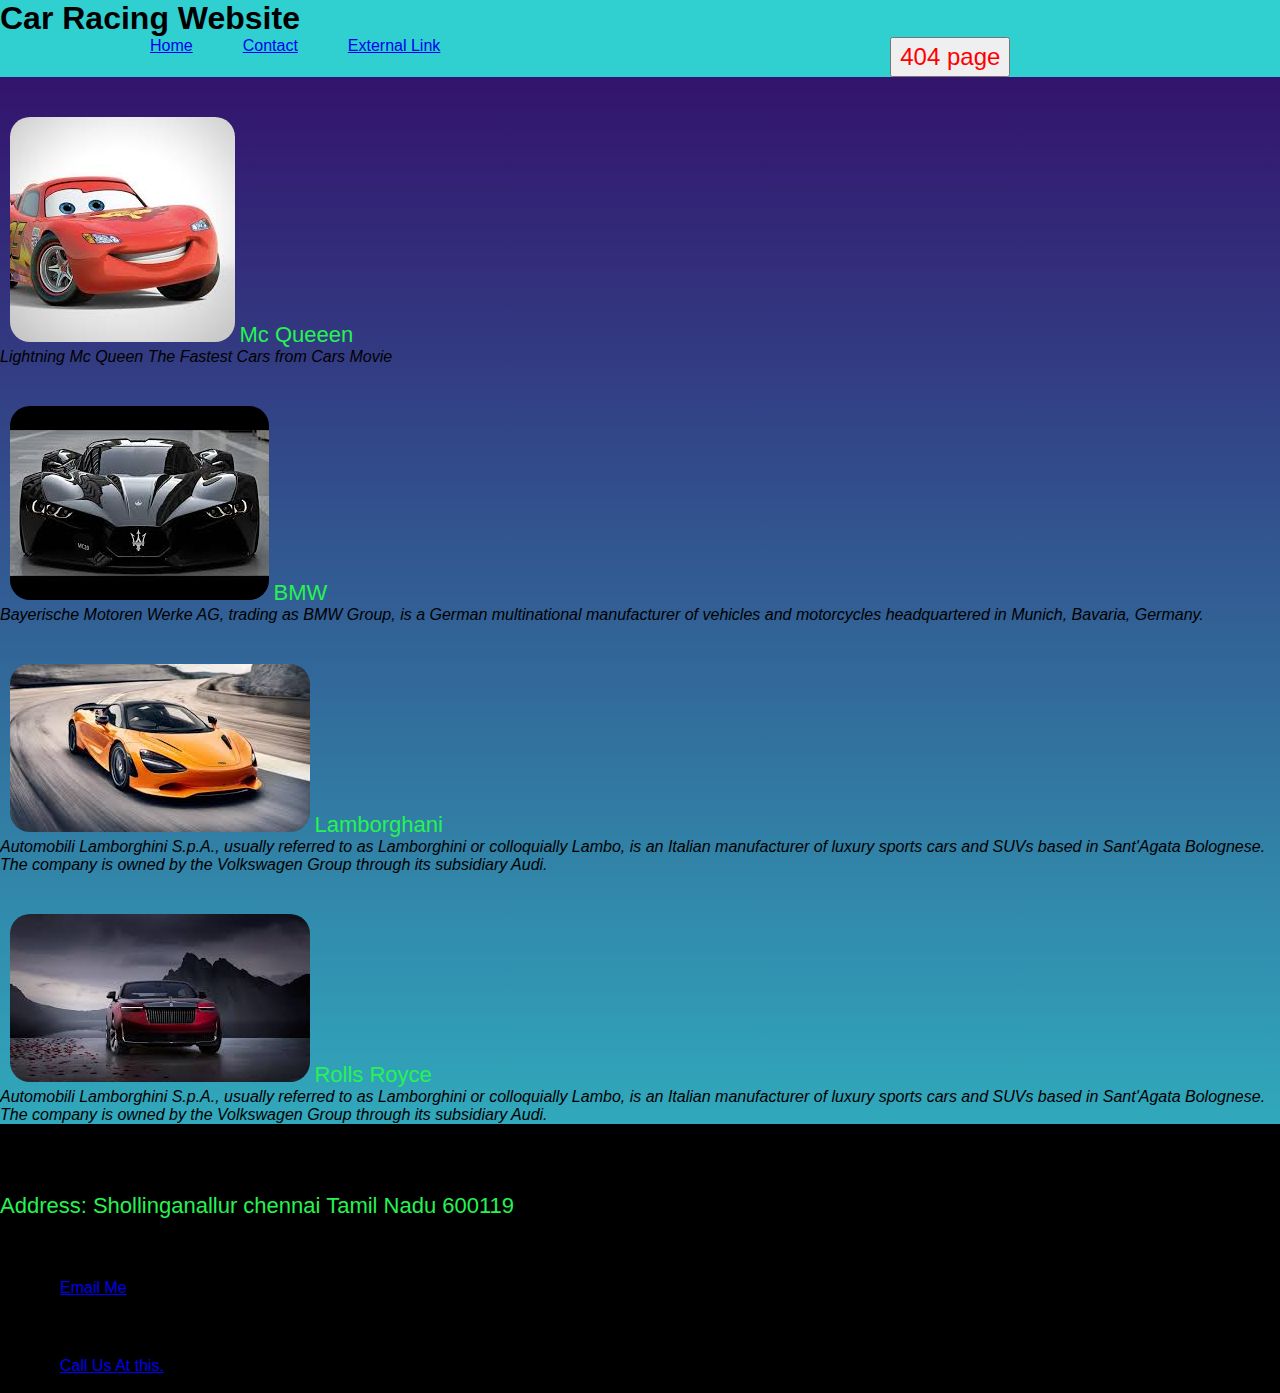
<file: index.html>
<!DOCTYPE html>
<html lang="en">
<head>
    <meta charset="UTF-8">
    <meta name="viewport" content="width=device-width, initial-scale=1.0">
    <title>Car Racing Website</title>
    <link rel="stylesheet" href="style.css">

    <link rel="apple-touch-icon" sizes="180x180" href="apple-touch-icon.png">
<link rel="icon" type="image/png" sizes="32x32" href="favicon-32x32.png">
<link rel="icon" type="image/png" sizes="16x16" href="favicon-16x16.png">
<link rel="manifest" href="site.webmanifest">
</head>
<body>
<header>
    <h1>Car Racing Website</h1>

    <ul>
       <a href="index.html"> <li>
            Home
        </li></a>
       <a href="contact.html"> <li>
            Contact
        </li></a>
        <a href="https://fonts.google.com/"><li>External Link</li></a>
       <a href="404.html"> <button>404 page</button></a>
    </ul>
</header>

<div class="content">

    <div class="section1">
        <img src="car1.jpeg" alt="">
        <span>Mc Queeen</span>
       <i> <p>Lightning Mc Queen The Fastest Cars from Cars Movie</p></i>
    </div>
    <div class="section2">
        <img src="car2.jpeg" alt="">
        <span>BMW</span>
       <i> <p>Bayerische Motoren Werke AG, trading as BMW Group, is a German multinational manufacturer of vehicles and motorcycles headquartered in Munich, Bavaria, Germany.</p></i>
    </div>
    <div class="section3">
        <img src="car3.jpeg" alt="">
        <span>Lamborghani</span>
       <i> <p>Automobili Lamborghini S.p.A., usually referred to as Lamborghini or colloquially Lambo, is an Italian manufacturer of luxury sports cars and SUVs based in Sant'Agata Bolognese. The company is owned by the Volkswagen Group through its subsidiary Audi.</p></i>
    </div>
    <div class="section4">
        <img src="car4.jpeg" alt="">
        <span>Rolls Royce</span>
        <i><p>Automobili Lamborghini S.p.A., usually referred to as Lamborghini or colloquially Lambo, is an Italian manufacturer of luxury sports cars and SUVs based in Sant'Agata Bolognese. The company is owned by the Volkswagen Group through its subsidiary Audi.</p></i>
    </div>
</div>

<footer>
    <h4>Footer Section</h4>

    <span>Address: Shollinganallur chennai Tamil Nadu 600119</span>
    <a href="mailto:MdMeraj@gmail.com">Email Me</a>
    <a href="tel:+98915556665">Call Us At this.</a>

    <p class="credit">All Rights of this Website is Reserved By Swril 2025</p>
</footer>
    
</body>
</html>
</file>
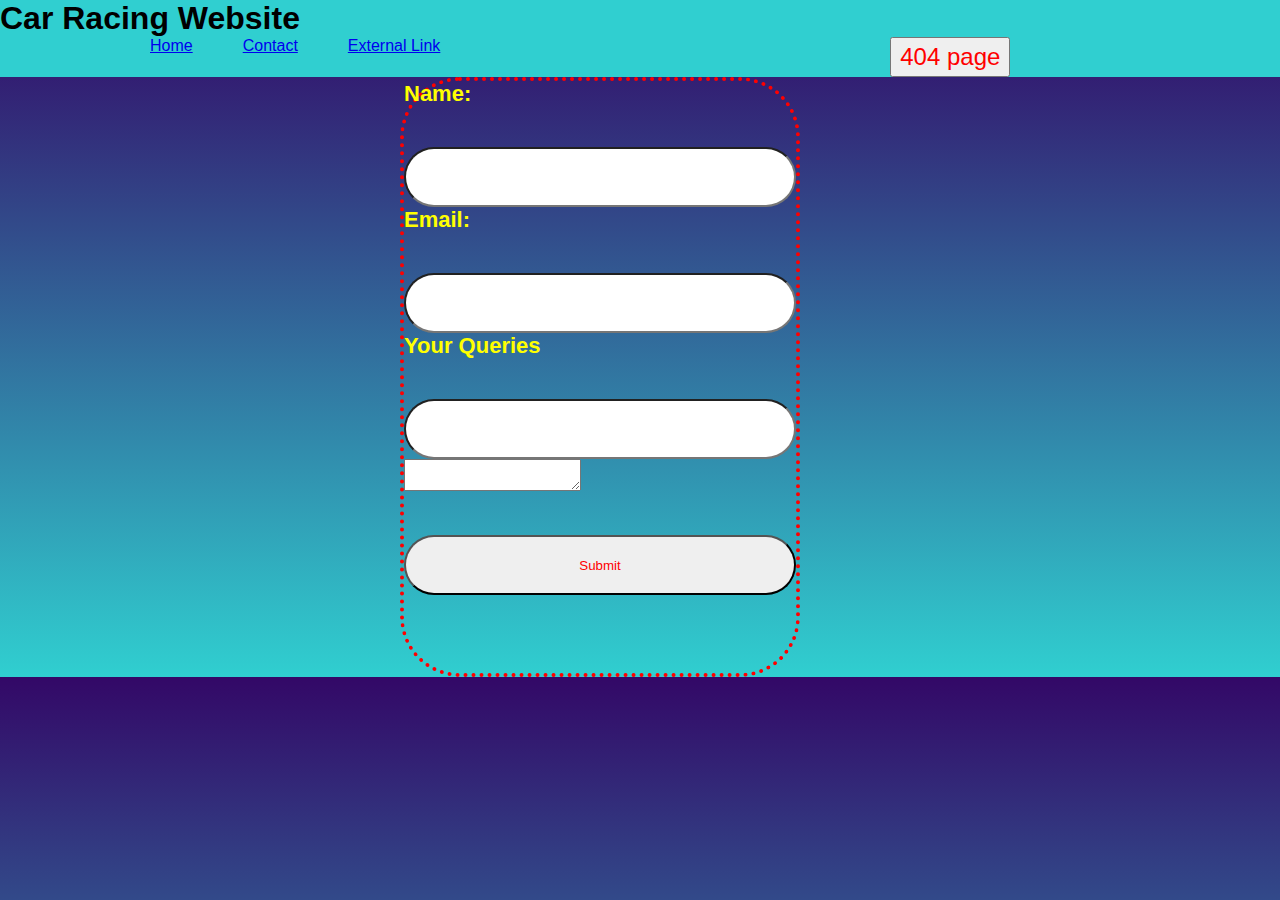
<file: contact.html>
<!DOCTYPE html>
<html lang="en">
<head>
    <meta charset="UTF-8">
    <meta name="viewport" content="width=device-width, initial-scale=1.0">
    <title>contact Us Page</title>
    <link rel="stylesheet" href="style.css">
     <link rel="apple-touch-icon" sizes="180x180" href="apple-touch-icon.png">
<link rel="icon" type="image/png" sizes="32x32" href="favicon-32x32.png">
<link rel="icon" type="image/png" sizes="16x16" href="favicon-16x16.png">
<link rel="manifest" href="site.webmanifest">
</head>
<body>
    <header>
    <h1>Car Racing Website</h1>

    <ul>
       <a href="index.html"> <li>
            Home
        </li></a>
       <a href="contact.html"> <li>
            Contact
        </li></a>
        <a href="https://fonts.google.com/"><li>External Link</li></a>
       <a href="404.html"> <button>404 page</button></a>
    </ul>
</header>
    
    <div class="form">
        <b>Name:</b>
        <input type="text">
        <b>Email:</b>
                <input type="text">

        <b>Your Queries</b>
        <input type="text">

        <textarea name="textarea" id="textare"></textarea>
<input type="submit" value="Submit">  
  </div>
</body>
</html>
</file>
<file: style.css>
@import url('https://fonts.googleapis.com/css2?family=Inter:ital,opsz,wght@0,14..32,100..900;1,14..32,100..900&family=Merriweather:ital,opsz,wght@0,18..144,300..900;1,18..144,300..900&family=Roboto+Condensed:ital,wght@0,100..900;1,100..900&family=Share+Tech&display=swap');

*{
    padding: 0;
    margin: 0;
    box-sizing: border-box;
    font-family: Impact, Haettenschweiler, 'Arial Narrow Bold', sans-serif;
}

body{
    width: 100vw;
    height: 100%;
    position: relative;
    background-image: linear-gradient(to top, #30cfd0 0%, #330867 100%);
}

header{
    background: #30cfd0;
}
ul{
    display: flex;
    gap: 50px;
    margin-left: 150px;
    list-style: none;
}

img{
    border-radius: 20px;
    margin-left: 10px;
    margin-top: 40px;
    animation: 4s animation linear infinite;
}

span{
    color: rgb(38, 243, 82);
    font-size: 22px;
}


footer{
    background: black;

}

footer a{
    display: flex;
    margin-top: 60px;
    margin-left: 60px;

}
.section2 img{
    animation-delay: 2s;
}

.section4 img{
    animation-delay: 1s;
}

h4{
    font-size: 60px;
    margin-left: 22px;
}

@keyframes animation {
    0%{
        margin-left: 0px;
    }
    100%{
        margin-left: 800px;
    }
}

.form{
    position: relative;
    height: 600px;
    width: 400px;
    border-radius: 60px;
    margin-left: 400px;
    border: 4px dotted red;
}
input{
    width: 100%;
    display: flex;
    height: 60px;
    margin-top: 40px;
    color: red;
    border-radius: 40px;
}

b{
    font-size: 22px;
    color: yellow;
}

button{
    margin-left: 400px;
    height: 40px;
    width: 120px;
    color: red;
    font-size: 24px;
}
</file>
